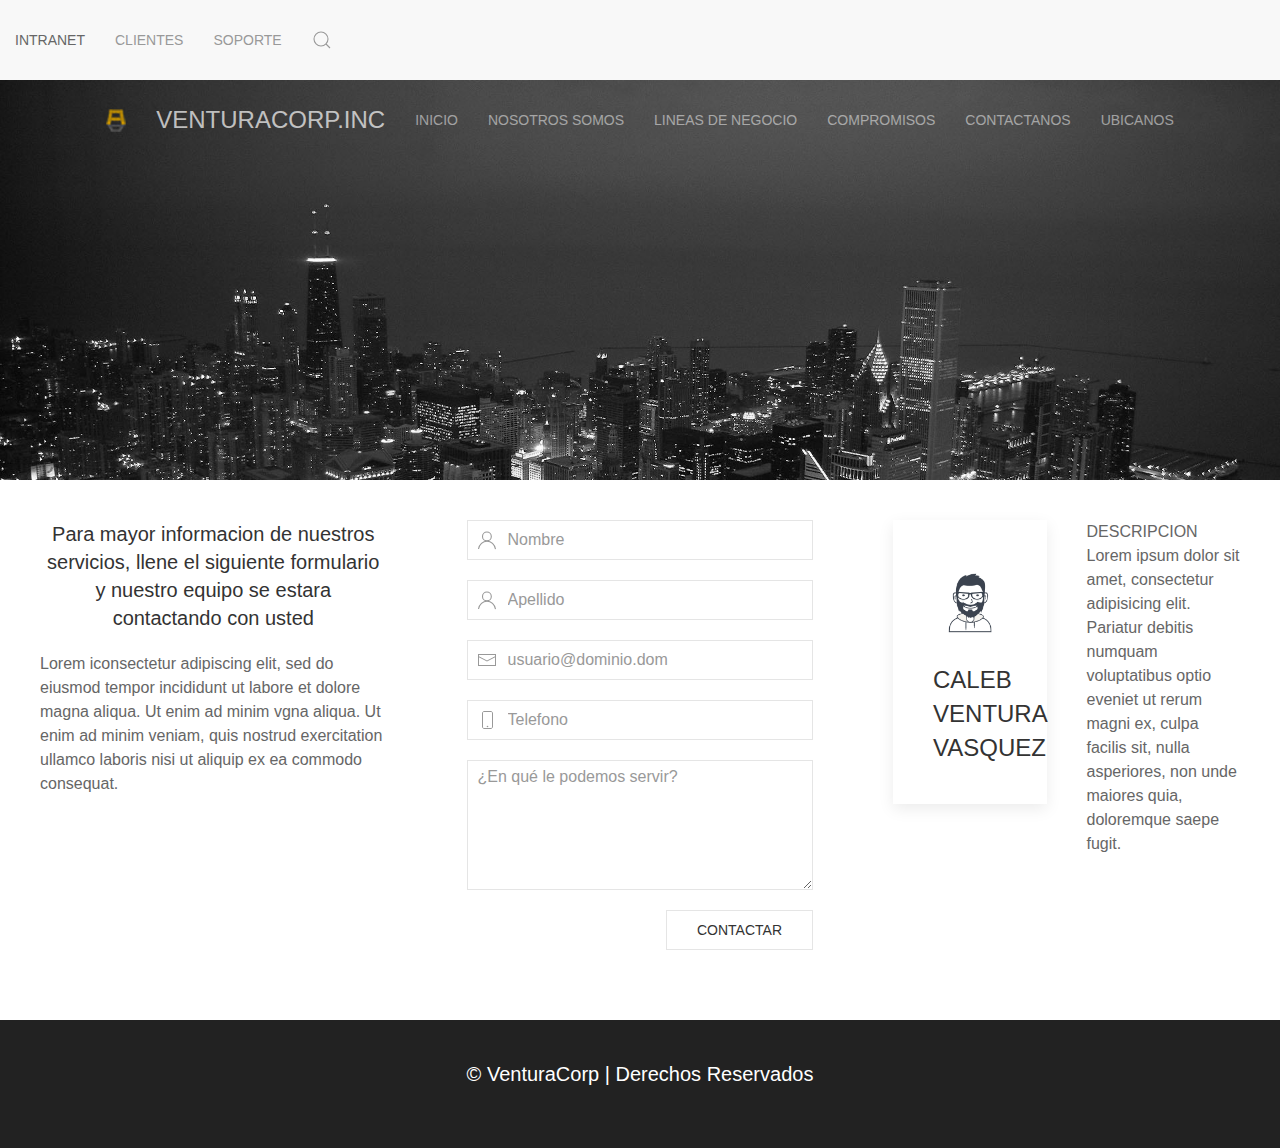
<file: contactanos.html>
<!DOCTYPE html>
<html lang="en">
<head>

	<meta charset="UTF-8">
	<title>VenturaCorp</title>
	<link rel="shortcut icon" href="media/logo.ico" type="image/x-icon" />
	<meta name="viewport" content="width=device-width, user-scalable=no, initial-scale=1.0, maximum-scale=1.0, minimum-scale=1.0">

	<link rel="stylesheet" href="css/uikit.min.css">
	<link rel="stylesheet" href="css/estilos.css">

	<script src="js/jquery.js"></script>
	<script src="js/uikit.min.js"></script>
	<script src="js/uikit-icons.min.js"></script>

</head>

<body>

	<header>
		<div class="uk-grid-collapse uk-child-width-expand@s uk-text-center" uk-grid>
			<div>
				<nav class="uk-navbar-container" uk-navbar>
				    <div class="uk-navbar-left">

				        <ul class="uk-navbar-nav">
				            <li><a href="#">INTRANET</a></li>
				            <li><a href="#">CLIENTES</a></li>
				            <li><a href="#">SOPORTE</a></li>
				        </ul>

				    </div>

				    <div class="uk-navbar-left">

				        <div>
				            <a class="uk-navbar-toggle" uk-search-icon href="#"></a>
				            <div class="uk-drop" uk-drop="mode: click; pos: left-center; offset: 0">
				                <form class="uk-search uk-search-navbar uk-width-1-1">
				                    <input class="uk-search-input" type="search" placeholder="Buscar" autofocus>
				                </form>
				            </div>
				        </div>

				    </div>
				</nav>
			</div>
		</div>


		<div class="uk-position-relative">

			<div>
				<div class="uk-overflow-hidden">
				    <img src="media/fondo-head.jpg" width="100%" alt="Example image" class="uk-animation-reverse uk-transform-origin-top-right" uk-scrollspy="cls: uk-animation-kenburns; repeat: true">
				</div>
			</div>

			<div class="uk-position-top ">
				<nav class="uk-navbar-container uk-navbar-transparent uk-light" uk-navbar>
					<div class="uk-navbar-center">

					    <a class="uk-navbar-item uk-logo" href="index.html"><img src="media/logo-head.png" alt=""></a>
					    <a class="uk-navbar-item uk-logo" href="index.html">VENTURACORP.INC</a>

					    <div class="uk-visible@m">
						    <ul class="uk-navbar-nav">

						        <li><a href="index.html">INICIO</a></li>
						        <li><a href="nosotros-somos.html">NOSOTROS SOMOS</a></li>
								<li>
								                <a href="lineas-negocio.html">LINEAS DE NEGOCIO</a>
								                <div class="uk-navbar-dropdown uk-navbar-dropdown-width-2">
								                    <div class="uk-navbar-dropdown-grid uk-child-width-1-2" uk-grid>
								                        <div>
								                            <ul class="uk-nav uk-navbar-dropdown-nav">
								                                <li class="uk-active"><a href="#">Active</a></li>
								                                <li><a href="#">Item</a></li>
								                                <li class="uk-nav-header">Header</li>
								                                <li><a href="#">Item</a></li>
								                                <li><a href="#">Item</a></li>
								                                <li class="uk-nav-divider"></li>
								                                <li><a href="#">Item</a></li>
								                            </ul>
								                        </div>
								                        <div>
								                            <ul class="uk-nav uk-navbar-dropdown-nav">
								                                <li class="uk-active"><a href="#">Active</a></li>
								                                <li><a href="#">Item</a></li>
								                                <li class="uk-nav-header">Header</li>
								                                <li><a href="#">Item</a></li>
								                                <li><a href="#">Item</a></li>
								                                <li class="uk-nav-divider"></li>
								                                <li><a href="#">Item</a></li>
								                            </ul>
								                        </div>
								                    </div>
								                </div>
								</li>
						        <li>
						                        <a href="compromisos.html">COMPROMISOS</a>
						                        <div class="uk-navbar-dropdown">
						                            <ul class="uk-nav uk-navbar-dropdown-nav">
						                                <li class="uk-active"><a href="#">Active</a></li>
						                                <li><a href="#">Item</a></li>
						                                <li class="uk-nav-header">Header</li>
						                                <li><a href="#">Item</a></li>
						                                <li><a href="#">Item</a></li>
						                                <li class="uk-nav-divider"></li>
						                                <li><a href="#">Item</a></li>
						                            </ul>
						                        </div>
						        </li>
						        <li><a href="contactanos.html">CONTACTANOS</a></li>
						        <li><a href="ubicanos.html">UBICANOS</a></li>

						    </ul>
					    </div>

					    <div class="uk-navbar-left uk-offcanvas-content uk-hidden@m">
					        <a class="uk-navbar-toggle" uk-toggle="target:#offcanvas-nav" uk-navbar-toggle-icon></a>
						    <div id="offcanvas-nav" uk-offcanvas="overlay: true">
						        <div class="uk-offcanvas-bar">

						            <ul class="uk-nav uk-nav-default">
						                <li class="uk-active"><a href="#">Active</a></li>
						                <li class="uk-parent">
						                    <a href="#">Parent</a>
						                    <ul class="uk-nav-sub">
						                        <li><a href="#">Sub item</a></li>
						                        <li><a href="#">Sub item</a></li>
						                    </ul>
						                </li>
						                <li class="uk-nav-header">Header</li>
						                <li><a href="#"><span class="uk-margin-small-right" uk-icon="icon: table"></span> Item</a></li>
						                <li><a href="#"><span class="uk-margin-small-right" uk-icon="icon: thumbnails"></span> Item</a></li>
						                <li class="uk-nav-divider"></li>
						                <li><a href="#"><span class="uk-margin-small-right" uk-icon="icon: trash"></span> Item</a></li>
						            </ul>

						        </div>
						    </div>
					    </div>

					</div>
				</nav>
			</div>
		</div>
	</header>

	<main>
		<div uk-grid class="uk-margin-auto uk-margin-remove-top">

			<div class="uk-padding uk-width-1-3@s">

					<h4 class="uk-text-center">Para mayor informacion de nuestros servicios, llene el siguiente formulario y nuestro equipo se estara contactando con usted</h4>
					<p>Lorem iconsectetur adipiscing elit, sed do eiusmod tempor incididunt ut labore et dolore magna aliqua. Ut enim ad minim vgna aliqua. Ut enim ad minim veniam, quis nostrud exercitation ullamco laboris nisi ut aliquip ex ea commodo consequat.</p>

			</div>

			<div class="uk-padding uk-width-1-3@s uk-margin-remove-top">

				<div>
					<form >

					    <div class="uk-margin">
					        <div class="uk-inline">
					            <a class="uk-form-icon" href="#" uk-icon="icon: user"></a>
					            <input class="uk-input uk-form-width-large" type="text" placeholder="Nombre">
					        </div>
					    </div>
					    <div class="uk-margin">
					        <div class="uk-inline">
					            <a class="uk-form-icon" href="#" uk-icon="icon: user"></a>
					            <input class="uk-input uk-form-width-large" type="text" placeholder="Apellido">
					        </div>
					    </div>
					    <div class="uk-margin">
					        <div class="uk-inline">
					            <a class="uk-form-icon" href="#" uk-icon="icon: mail"></a>
					            <input class="uk-input uk-form-width-large" type="email" placeholder="usuario@dominio.dom">
					        </div>
					    </div>
					    <div class="uk-margin">
					        <div class="uk-inline">
					            <a class="uk-form-icon" href="#" uk-icon="icon: phone"></a>
					            <input class="uk-input uk-form-width-large" type="" placeholder="Telefono">
					        </div>
					    </div>
				        <div class="uk-margin">
				            <textarea class="uk-textarea" rows="5" placeholder="¿En qué le podemos servir?"></textarea>
				        </div>
						<p uk-margin>
						    <button class="uk-button uk-button-default uk-align-right">Contactar</button>
						</p>

					</form>
				</div>

			</div>

			<div class="uk-padding uk-width-expand uk-margin-remove-top" uk-grid>

					    <div class="uk-animation-toggle uk-width-1-2@m ">
					        <div class="uk-card uk-card-default uk-card-body uk-animation-shake uk-animation-reverse">
					           <img class="uk-align-left uk-margin-remove-adjacent" src="media/user-man.png" width="225" height="150" alt="Example image">
					    		<h3 class="uk-text-center ">CALEB VENTURA VASQUEZ</h3>
					        </div>
					    </div>
						<div class="uk-width-1-2@m">
							<p>DESCRIPCION Lorem ipsum dolor sit amet, consectetur adipisicing elit. Pariatur debitis numquam voluptatibus optio eveniet ut rerum magni ex, culpa facilis sit, nulla asperiores, non unde maiores quia, doloremque saepe fugit. </p>
						</div>
			</div>

		</div>
	</main>

	<footer>
		<div class="uk-grid-collapse uk-child-width-expand@s uk-text-center" uk-grid>
			<div>
				<div class="uk-background-secondary uk-padding uk-light">
			        <p class="uk-h4"> © VenturaCorp  |  Derechos Reservados</p>
			    </div>
			</div>

		</div>
	</footer>

</body>
</html>
</file>
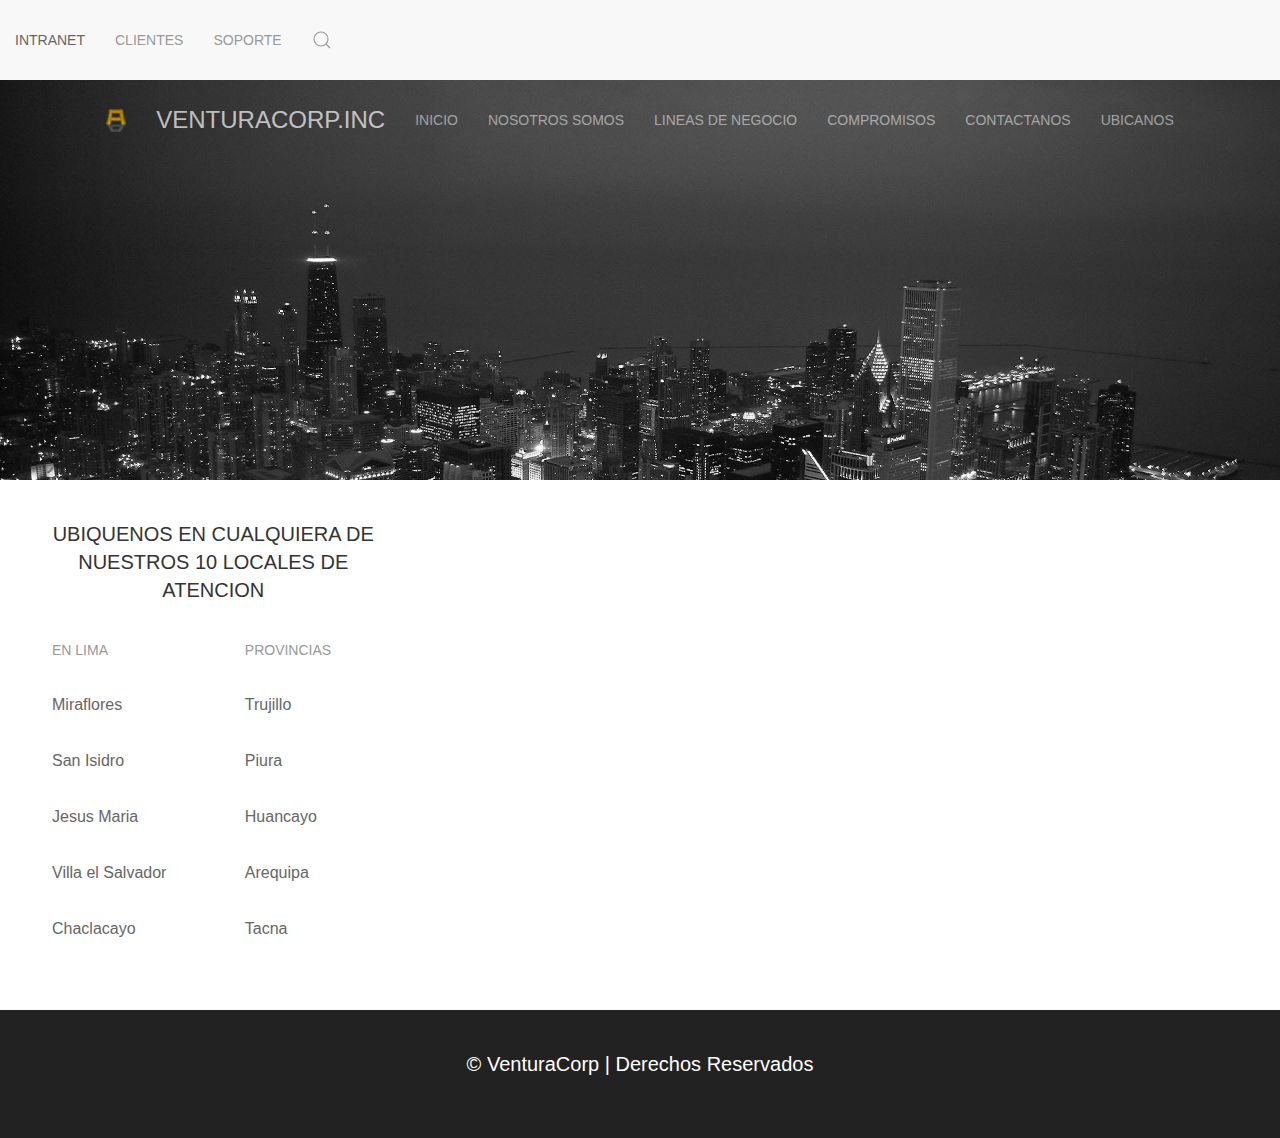
<file: ubicanos.html>
<!DOCTYPE html>
<html lang="en">
<head>

	<meta charset="UTF-8">
	<title>VenturaCorp</title>
	<link rel="shortcut icon" href="media/logo.ico" type="image/x-icon" />
	<meta name="viewport" content="width=device-width, user-scalable=no, initial-scale=1.0, maximum-scale=1.0, minimum-scale=1.0">

	<link rel="stylesheet" href="css/uikit.min.css">
	<link rel="stylesheet" href="css/estilos.css">

	<script src="js/jquery.js"></script>
	<script src="js/uikit.min.js"></script>
	<script src="js/uikit-icons.min.js"></script>

</head>

<body>

	<header>
		<div class="uk-grid-collapse uk-child-width-expand@s uk-text-center" uk-grid>
			<div>
				<nav class="uk-navbar-container" uk-navbar>
				    <div class="uk-navbar-left">
	    
				        <ul class="uk-navbar-nav">
				            <li><a href="#">INTRANET</a></li>
				            <li><a href="#">CLIENTES</a></li>
				            <li><a href="#">SOPORTE</a></li>
				        </ul>

				    </div>

				    <div class="uk-navbar-left">

				        <div>
				            <a class="uk-navbar-toggle" uk-search-icon href="#"></a>
				            <div class="uk-drop" uk-drop="mode: click; pos: left-center; offset: 0">
				                <form class="uk-search uk-search-navbar uk-width-1-1">
				                    <input class="uk-search-input" type="search" placeholder="Buscar" autofocus>
				                </form>
				            </div>
				        </div>

				    </div>
				</nav>		
			</div>
		</div>


		<div class="uk-position-relative">

			<div>
				<div class="uk-overflow-hidden">
				    <img src="media/fondo-head.jpg" width="100%" alt="Example image" class="uk-animation-reverse uk-transform-origin-top-right" uk-scrollspy="cls: uk-animation-kenburns; repeat: true">
				</div>
			</div>

			<div class="uk-position-top ">
				<nav class="uk-navbar-container uk-navbar-transparent uk-light" uk-navbar>
					<div class="uk-navbar-center">

					    <a class="uk-navbar-item uk-logo" href="index.html"><img src="media/logo-head.png" alt=""></a>
					    <a class="uk-navbar-item uk-logo" href="index.html">VENTURACORP.INC</a>

					    <div class="uk-visible@m">
						    <ul class="uk-navbar-nav">

						        <li><a href="index.html">INICIO</a></li>
						        <li><a href="nosotros-somos.html">NOSOTROS SOMOS</a></li>
								<li>
								                <a href="lineas-negocio.html">LINEAS DE NEGOCIO</a>
								                <div class="uk-navbar-dropdown uk-navbar-dropdown-width-2">
								                    <div class="uk-navbar-dropdown-grid uk-child-width-1-2" uk-grid>
								                        <div>
								                            <ul class="uk-nav uk-navbar-dropdown-nav">
								                                <li class="uk-active"><a href="#">Active</a></li>
								                                <li><a href="#">Item</a></li>
								                                <li class="uk-nav-header">Header</li>
								                                <li><a href="#">Item</a></li>
								                                <li><a href="#">Item</a></li>
								                                <li class="uk-nav-divider"></li>
								                                <li><a href="#">Item</a></li>
								                            </ul>
								                        </div>
								                        <div>
								                            <ul class="uk-nav uk-navbar-dropdown-nav">
								                                <li class="uk-active"><a href="#">Active</a></li>
								                                <li><a href="#">Item</a></li>
								                                <li class="uk-nav-header">Header</li>
								                                <li><a href="#">Item</a></li>
								                                <li><a href="#">Item</a></li>
								                                <li class="uk-nav-divider"></li>
								                                <li><a href="#">Item</a></li>
								                            </ul>
								                        </div>
								                    </div>
								                </div>
								</li>
						        <li>
						                        <a href="compromisos.html">COMPROMISOS</a>
						                        <div class="uk-navbar-dropdown">
						                            <ul class="uk-nav uk-navbar-dropdown-nav">
						                                <li class="uk-active"><a href="#">Active</a></li>
						                                <li><a href="#">Item</a></li>
						                                <li class="uk-nav-header">Header</li>
						                                <li><a href="#">Item</a></li>
						                                <li><a href="#">Item</a></li>
						                                <li class="uk-nav-divider"></li>
						                                <li><a href="#">Item</a></li>
						                            </ul>
						                        </div>
						        </li>		                    
						        <li><a href="contactanos.html">CONTACTANOS</a></li>
						        <li><a href="ubicanos.html">UBICANOS</a></li>

						    </ul>				            		
					    </div>

					    <div class="uk-navbar-left uk-offcanvas-content uk-hidden@m">
					        <a class="uk-navbar-toggle" uk-toggle="target:#offcanvas-nav" uk-navbar-toggle-icon></a>
						    <div id="offcanvas-nav" uk-offcanvas="overlay: true">
						        <div class="uk-offcanvas-bar">

						            <ul class="uk-nav uk-nav-default">
						                <li class="uk-active"><a href="#">Active</a></li>
						                <li class="uk-parent">
						                    <a href="#">Parent</a>
						                    <ul class="uk-nav-sub">
						                        <li><a href="#">Sub item</a></li>
						                        <li><a href="#">Sub item</a></li>
						                    </ul>
						                </li>
						                <li class="uk-nav-header">Header</li>
						                <li><a href="#"><span class="uk-margin-small-right" uk-icon="icon: table"></span> Item</a></li>
						                <li><a href="#"><span class="uk-margin-small-right" uk-icon="icon: thumbnails"></span> Item</a></li>
						                <li class="uk-nav-divider"></li>
						                <li><a href="#"><span class="uk-margin-small-right" uk-icon="icon: trash"></span> Item</a></li>
						            </ul>

						        </div>
						    </div>					        
					    </div>

					</div>
				</nav>
			</div>
		</div>		
	</header>

	<main>
		<div uk-grid class="uk-margin-auto uk-margin-remove-top">

			<div class="uk-padding uk-width-1-3@s">
				<h4 class="uk-text-center">UBIQUENOS EN CUALQUIERA DE NUESTROS 10 LOCALES DE ATENCION</h4>	

				<table class="uk-table">
					    <caption></caption>
					    <thead>
					        <tr>
					            <th>En Lima</th>				            
					            <th>Provincias</th>
					        </tr>
					    </thead>
					    <tbody>
					        <tr>
					            <td>Miraflores</td>
					            <td>Trujillo</td>

					        </tr>
					        <tr>
					            <td>San Isidro</td>
					            <td>Piura</td>

					        </tr>
					        <tr>
					        	<td>Jesus Maria</td>
					        	<td>Huancayo</td>
					        </tr>
					        <tr>
					        	<td>Villa el Salvador</td>
					        	<td>Arequipa</td>
					        </tr>
					        <tr>
					        	<td>Chaclacayo</td>
					        	<td>Tacna</td>
					        </tr>
					    </tbody>
				</table>
			</div>	

			<div class="uk-padding uk-width-expand uk-margin-remove-top">

				<div class="uk-container">
					<iframe src="https://www.google.com/maps/embed?pb=!1m16!1m12!1m3!1d35028.247167056485!2d-77.02191840372687!3d-12.123957310803085!2m3!1f0!2f0!3f0!3m2!1i1024!2i768!4f13.1!2m1!1sgra%C3%B1a++y+montero!5e0!3m2!1ses-419!2ses!4v1499533674833" width="600" height="450" frameborder="0" style="border:0" allowfullscreen></iframe>					
				</div>
			
			</div>			
		
		</div>		
	</main>
	
	<footer>
		<div class="uk-grid-collapse uk-child-width-expand@s uk-text-center" uk-grid>
			<div>
				<div class="uk-background-secondary uk-padding uk-light">
			        <p class="uk-h4"> © VenturaCorp  |  Derechos Reservados</p>
			    </div>			
			</div>

		</div>	
	</footer>

</body>
</html>
</file>
<file: css/estilos.css>
.primera-barra{
	padding: 0px;
	margin-top: -20px;
	margin-bottom: -20px;
}

.video{
	border: 5px solid gray;
	padding: 10px;
	border-radius: 10px;
}

.contenedor-formulario {
	border: 2px solid teal;
	border-radius: 5px;
  	width: 50%;
  	color: #f2f2f2;
  	padding: 20px; 
  	}
  .contenedor-formulario .formulario {
    width: 100%;
    margin: auto; }
    .contenedor-formulario .formulario .input-group {
      width: 100%;
      position: relative;
      margin-bottom: 32px; }
      .contenedor-formulario .formulario .input-group input[type="text"],
      .contenedor-formulario .formulario .input-group input[type="email"],
      .contenedor-formulario .formulario .input-group input[type="password"] {
        font-family: "Roboto", Arial;
        font-size: 16px;
        color: #303F9F;
        width: 90%;
        outline: none;
        padding: 15px;
        background: none;
        border: none;
        border-bottom: 3px solid #BBDEFB; }
        .contenedor-formulario .formulario .input-group input[type="text"]:focus, .contenedor-formulario .formulario .input-group input[type="text"]:active,
        .contenedor-formulario .formulario .input-group input[type="email"]:focus,
        .contenedor-formulario .formulario .input-group input[type="email"]:active,
        .contenedor-formulario .formulario .input-group input[type="password"]:focus,
        .contenedor-formulario .formulario .input-group input[type="password"]:active {
          outline: none;
          border-bottom: 2px solid #303F9F; }
        .contenedor-formulario .formulario .input-group input[type="text"].error,
        .contenedor-formulario .formulario .input-group input[type="email"].error,
        .contenedor-formulario .formulario .input-group input[type="password"].error {
          border-bottom: 2px solid #D32F2F; }
          .contenedor-formulario .formulario .input-group input[type="text"].error + label,
          .contenedor-formulario .formulario .input-group input[type="email"].error + label,
          .contenedor-formulario .formulario .input-group input[type="password"].error + label {
            color: #D32F2F; }
      .contenedor-formulario .formulario .input-group label {
        color: #303F9F; }
        .contenedor-formulario .formulario .input-group label.label {
          -webkit-transition: all 0.3s ease;
          -o-transition: all 0.3s ease;
          transition: all 0.3s ease;
          margin-left: 15px;
          font-size: 16px;
          line-height: 16px;
          position: absolute;
          top: 16px;
          left: 0; }
          .contenedor-formulario .formulario .input-group label.label.active {
            top: -12px;
            font-size: 12px;
            line-height: 12px;
            color: #B6B6B6; }
      .contenedor-formulario .formulario .input-group.checkbox label, .contenedor-formulario .formulario .input-group.radio label {
        display: inline-block;
        cursor: pointer;
        color: #303F9F;
        position: relative;
        padding: 5px 15px 5px 51px;
        font-size: 1em;
        border-radius: 3px;
        -webkit-transition: all 0.3s ease;
        -o-transition: all 0.3s ease;
        transition: all 0.3s ease; }
        .contenedor-formulario .formulario .input-group.checkbox label:hover, .contenedor-formulario .formulario .input-group.radio label:hover {
          background: #bbdefb; }
        .contenedor-formulario .formulario .input-group.checkbox label:before, .contenedor-formulario .formulario .input-group.radio label:before {
          content: "";
          display: inline-block;
          width: 17px;
          height: 17px;
          position: absolute;
          left: 15px;
          border-radius: 50%;
          background: none;
          border: 2px solid #303F9F; }
      .contenedor-formulario .formulario .input-group.error label {
        color: #D32F2F; }
        .contenedor-formulario .formulario .input-group.error label:hover {
          background: rgba(211, 47, 47, 0.2); }
        .contenedor-formulario .formulario .input-group.error label:before {
          border: 2px solid #D32F2F; }
      .contenedor-formulario .formulario .input-group.radio input[type="radio"] {
        display: none; }
        .contenedor-formulario .formulario .input-group.radio input[type="radio"]:checked + label:before {
          display: none; }
        .contenedor-formulario .formulario .input-group.radio input[type="radio"]:checked + label {
          padding: 5px 15px;
          background: #303F9F;
          border-radius: 2px;
          color: #f2f2f2; }
      .contenedor-formulario .formulario .input-group.checkbox label:before {
        border-radius: 3px; }
      .contenedor-formulario .formulario .input-group.checkbox input[type="checkbox"] {
        display: none; }
        .contenedor-formulario .formulario .input-group.checkbox input[type="checkbox"]:checked + label:before {
          display: none; }
        .contenedor-formulario .formulario .input-group.checkbox input[type="checkbox"]:checked + label {
          background: #303F9F;
          color: #f2f2f2;
          padding: 5px 15px; }
    .contenedor-formulario .formulario input[type="submit"] {
      background: #303F9F;
      border-radius: 1px;
      border: 2px solid #f2f2f2;
      color: #fff;
      cursor: pointer;
      display: inline-block;
      font-family: "Roboto", Arial;
      font-size: 16px;
      padding: 15px;
      width: 100%;
      -webkit-transition: all 0.3s ease;
      -o-transition: all 0.3s ease;
      transition: all 0.3s ease; }
      .contenedor-formulario .formulario input[type="submit"]:hover {
        background: #1976D2; }
</file>
